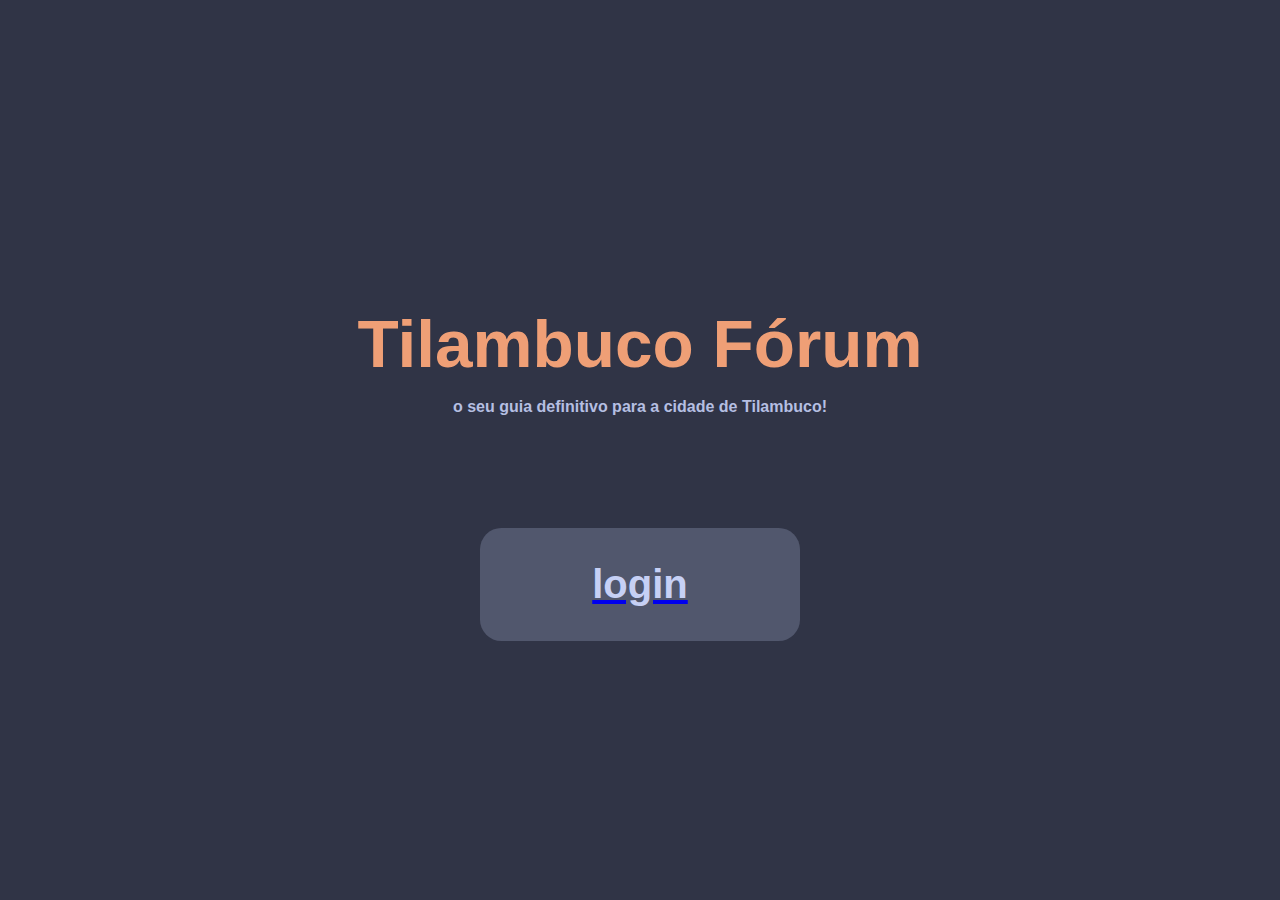
<file: index.html>
<!DOCTYPE html>

<html lang="PT-br">

<head>
    <meta charset="utf-8">
    <title>Tilambuco Fórum</title>    
    <link rel="stylesheet" href="style.css">
</head>

<body>
    <div class="main_content_div">
        <h1 class="main_title">
            Tilambuco Fórum
        </h1>
        <p class= "main_subtitle">
            o seu guia definitivo para a cidade de Tilambuco!
        </p>
        <!-- maybe create a css class :D -->
        <a href="login.html" class="login_button">
            <div id="login_div">
                <p>
                    login
                </p>
            </div>
        </a>
    </div>
</body>

</html>

<!-- https://www.institutomariadapenha.org.br/lei-11340/tipos-de-violencia.html -->
</file>
<file: style.css>
:root {
    --base: #303446;
    --crust: #232634;
    --surface: #51576d;
    --text: #c6d0f5;
    --subtext: #b5bfe2;
    --blue: #8caaee;
    --teal: #81c8be;
    --peach: #ef9f76;
    --red: #e78284;
    --mauve: #ca9ee6;
}

body {
    background-color: var(--base);
    margin: 0px;
    padding: 0px;
}

.main_content_div {
    width: 100vw;
    height: 100vh;
    display: flex;
    flex-direction: column;
    align-items: center;
    justify-content: center;
    border-width: 0px;
    padding: 0px;
    margin: 0px;
}

.main_title {
    font-weight: bolder;
    font-size: 7.5vh;
    font-family: Arial, Helvetica, sans-serif;

    color: var(--peach);

    margin-bottom: 0vh;

    user-select: none;
}

.main_subtitle {
    font-weight: bold;
    font-family: Arial, Helvetica, sans-serif;

    margin-bottom: 12.5vh;

    color: var(--subtext);
}

#login_button {
    text-decoration: none;
    outline: none;
}

#login_div {
    width: 25vw;
    height: 12.5vh;

    border-radius: 16pt;

    display: flex;
    justify-content: center;
    align-items: center;

    background-color: var(--surface);

    transition: ease-in-out .125s;
}

#login_div:hover {
    scale: 1.2;
}

#login_div p {
    font-family: Arial, Helvetica, sans-serif;

    font-weight: bold;
    font-size: 30pt;

    color: var(--text);
}

form {
    display: flex;
    flex-direction: column;
    align-items: center;
}

form label {
    color: var(--text);
    font-family: Arial, Helvetica, sans-serif;
    font-weight: bold;
    font-size: 14pt;

    margin-top: 10pt;
}

form input {
    color: var(--text);
    background-color: var(--surface);

    height: 22pt;
    width: 25vw;

    font-family: Arial, Helvetica, sans-serif;
    font-size: 12pt;
    font-weight: bold;
    text-align: center;

    border-radius: 4pt;
    border: solid var(--subtext);

    box-shadow: none;
    text-decoration: none;
    text-shadow: none;
    outline: none;

    margin: 8pt;

    transition: ease-in-out .1s;
}

form input::placeholder {
    color: var(--base);
    font-weight: normal;
    opacity: 1;
}

form input:hover {
    scale: 1.02;
}

form input:focus {
    scale: 1.05;
}

.send_input_button {
    margin-top: 2.5vh;
    height: 30pt;
    transition: ease-in .1s;
}

.send_input_button:hover {
    scale: 1.1;
    background-color: var(--text);
    color: var(--base);
}

.send_input_button:focus {
    scale: 1.1;
    background-color: var(--text);
    color: var(--base);
}

/* flating menu stuff */

.menu_div {
    position: fixed;
    bottom: 1vh;

    display: flex;

    align-items: center;

    width: fit-content;
}

.menu_blob {
    color: var(--mauve);
    background-color: var(--surface);

    border-radius: 100%;
    margin: 1rem;;

    display: flex;
    align-items: center;
    justify-content: center;

    width: 3rem;
    height: 3rem;

    cursor: pointer;
    transition: .125s;
}

.menu_blob:hover {
    scale: 1.25;
}
</file>
